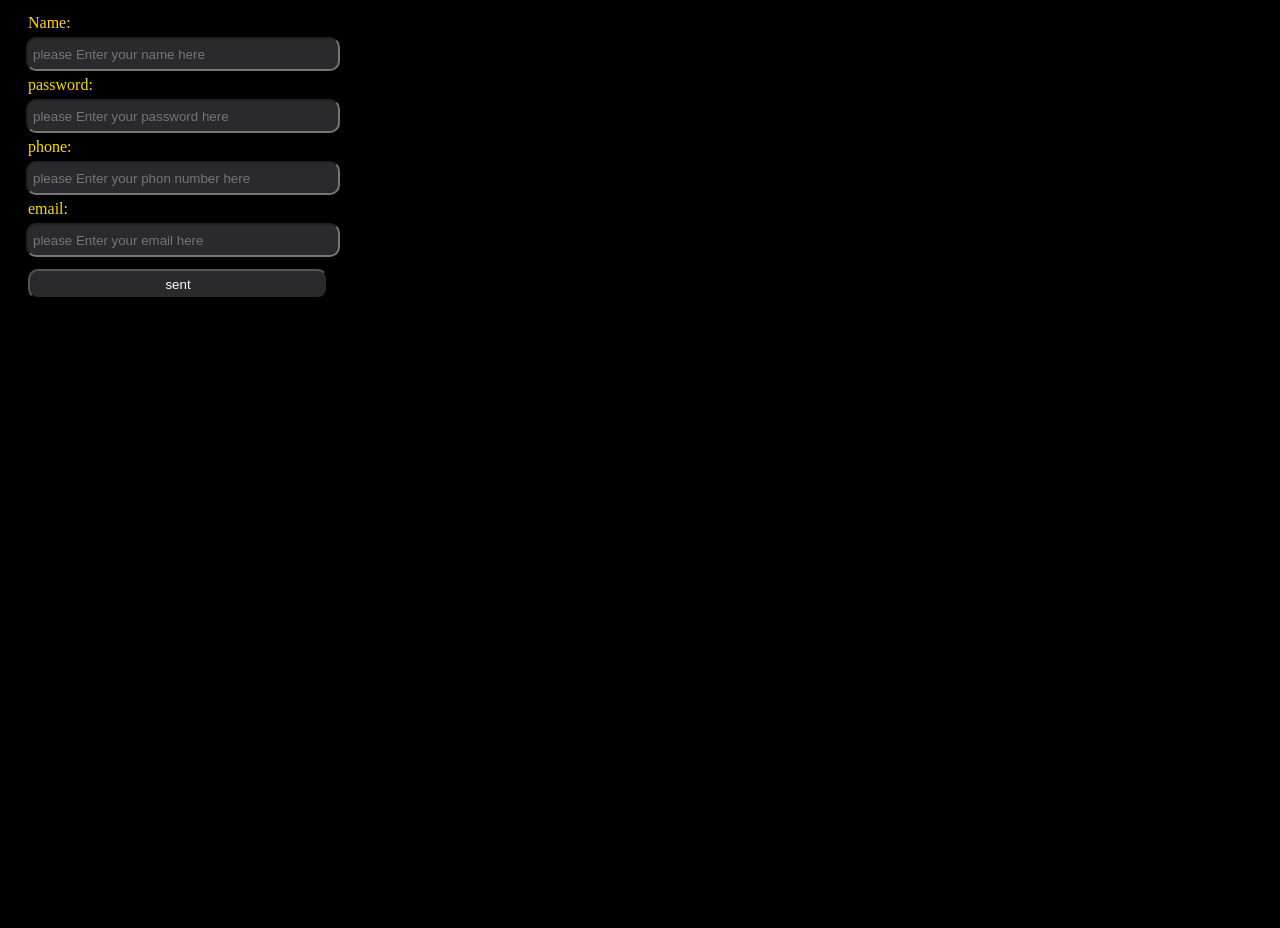
<file: index.html>
<!DOCTYPE html>
<html lang="en">
<head>
    <script type="text/javascript">
    (function(c,l,a,r,i,t,y){
        c[a]=c[a]||function(){(c[a].q=c[a].q||[]).push(arguments)};
        t=l.createElement(r);t.async=1;t.src="https://www.clarity.ms/tag/"+i;
        y=l.getElementsByTagName(r)[0];y.parentNode.insertBefore(t,y);
    })(window, document, "clarity", "script", "vndlcvmw1n");
</script>
    <meta charset="UTF-8">
    <meta name="viewport" content="width=device-width, initial-scale=1.0">
    <meta name="description" content="اهلا بكم في موقعي يمكنكم فعل ما تريدون">
    <title>taiping search</title>
    <link rel="stylesheet" href="login.css">
    <link rel="Icon" href="img/ch.png">
</head>
<body>
    <form action="google.html" onsubmit="return validateForm(event)">
        <label for="username">Name:</label>
        <input type="text" id="username" name="username" placeholder="please Enter your name here">
    
        <label for="password">password:</label>
        <input type="password" id="password" name="password" placeholder="please Enter your password here">
    
        <label for="number">phone:</label>
        <input type="number" id="number" name="number" placeholder="please Enter your phon number here">

        <label for="email">email:</label>
        <input type="email" id="email" name="email" placeholder="please Enter your email here">

        <button type="submit">sent</button>

        <script>
            window.onload =function (){
                const isloggedin =localStorage.getItem("isloggedin")
                if (isloggedin ==="true") {
                    window.location.href ="google.html";
            }
            }
            function validateForm(event){
            const name =document.getElementById("username").value;
            const pass =document.getElementById("password").value;
            const num =document.getElementById("number").value;
            const ema =document.getElementById("email").value;

            if(name=="" || pass=="" || num=="" || ema==""){
                alert("please Enter all inputs");
                event.preventDefault(); //لمنعه من الانتقال للصفحة التالية
                return false;
            }
            localStorage.setItem("username", "name");

            localStorage.setItem("isloggedin", "true")
            return true;
            }
            
        </script>
    </form>    
</body>

</html>
</file>
<file: login.css>
*{
    padding: 0;
    margin: 7px;
}
body{
    background-color: black;
}
form{
    height: 100vh;
    width: 500px;
}
label{
    color: gold;
}
input{
    height: 20px;
    width: 300px;
    border-radius: 10px;
    padding: 5px;
    margin: 5px;
    background-color: hwb(240 26% 73% / 0.644);
    color: white;
    transition: 1s;
    display:block;
    gap: 15px;
}
input:hover{
    transform:scale(1.1) ;
}
form button{
    height: 30px;
    width: 300px;
    border-radius: 10px;
    background-color: hwb(240 26% 73% / 0.644);
    transition: 1s;
    color: white;
}
form button:hover{
    transform: scale(1.1);
}
</file>
<file: google.css>
*{
    padding: 0;
    margin: 0;
}

.img{
    padding: 50.5px;
    width: 50%;
    max-width: 420px;
    display: block;
    margin-left: auto;
    margin-right: 251px;
}
.search{
    padding: 20px;
    width: 70%;
    height: 10px;
    display: block;
    margin-left: auto;
    margin-right: auto;
    border: 1px solid #dfe1e5;
    border-radius: 60px;
}
.head{
    display: block;
    padding: 15px; 
}

.head a{
    font-size: 20px;
    text-decoration: none;
    color: black; 
    margin: 5px;  
}
.head .d{
    font-size: 20px;
    text-decoration: none;
    color: black; 
    margin: 5px;  
}
.head .w{
    font-size: 15px;
    text-decoration: none;
    color: black; 
    margin: 5px;  
}
.head .s{
    font-size: 15px;
    text-decoration: none;
    color: black; 
    margin: 5px;  
}
.head a:hover{
    background-color: hsla(210, 13%, 35%, 0.514);
    border-radius: 25px;
    height: 500px;
    width: 500px;
}
.head .d:hover{
    background-color: hsla(210, 13%, 35%, 0.514);
    border-radius: 25px;
    height: 500px;
    width: 500px;
}
.head .w:hover{
    background-color: hsla(210, 13%, 35%, 0.514);
    border-radius: 25px;
    height: 500px;
    width: 500px;
}
.head .s:hover{
    background-color: hsla(210, 13%, 35%, 0.514);
    border-radius: 25px;
    height: 500px;
    width: 500px;
}
.sochial {
    display: flex;
    justify-content: center;
    padding: 100px;
    gap: 100px;
    align-items: center;
    font-size: 30px;
    text-align: center;
}
.sochial .sh{
    background-color: hsla(0, 0%, 72%, 0.705);
    display: inline-flex;
    align-items: center;
    justify-content: center;
    border-radius: 50%;
    height: 40px;
    width: 50px;
    transition: .3s ease;
    text-decoration: none;
}
.sochial .sh:hover{
    height: 100px;
    width: 100px;
    border-radius: 10px;
    transform: scale(1);
}
</file>
<file: profile.css>
*{
    padding: 0;
    margin: 0;
}
.date{
    background: #5f5f5fb6;
    height: 200vh;
    width: 200px;
    font-size: 15px;
    color: blue;
}
.date button{
    margin-bottom: 30px;
}
.date a .back{
    height: 30px;
    width: 50px;
    border-radius: 10px;
    transition: .5s;
    border: none;
    outline: none;
}
.date a .back:hover{
    transform: scale(1.1);
    background: #0000004b;
}
.date h3{
    margin-bottom: 20px;
}
.logout{
    height: 100vh;
    width: 200px;
    font-size: 15px;
    color: rgb(250, 15, 15);
    border-left: 100%;
}
.date .logout button{
    height: 30px;
    width: 150px;
    border-radius: 10px;
    transition: .5s;
    border: none;
    outline: none;
}
.date .logout button:hover{
    transform: scale(1.1);
    background: #0000004b;
}
</file>
